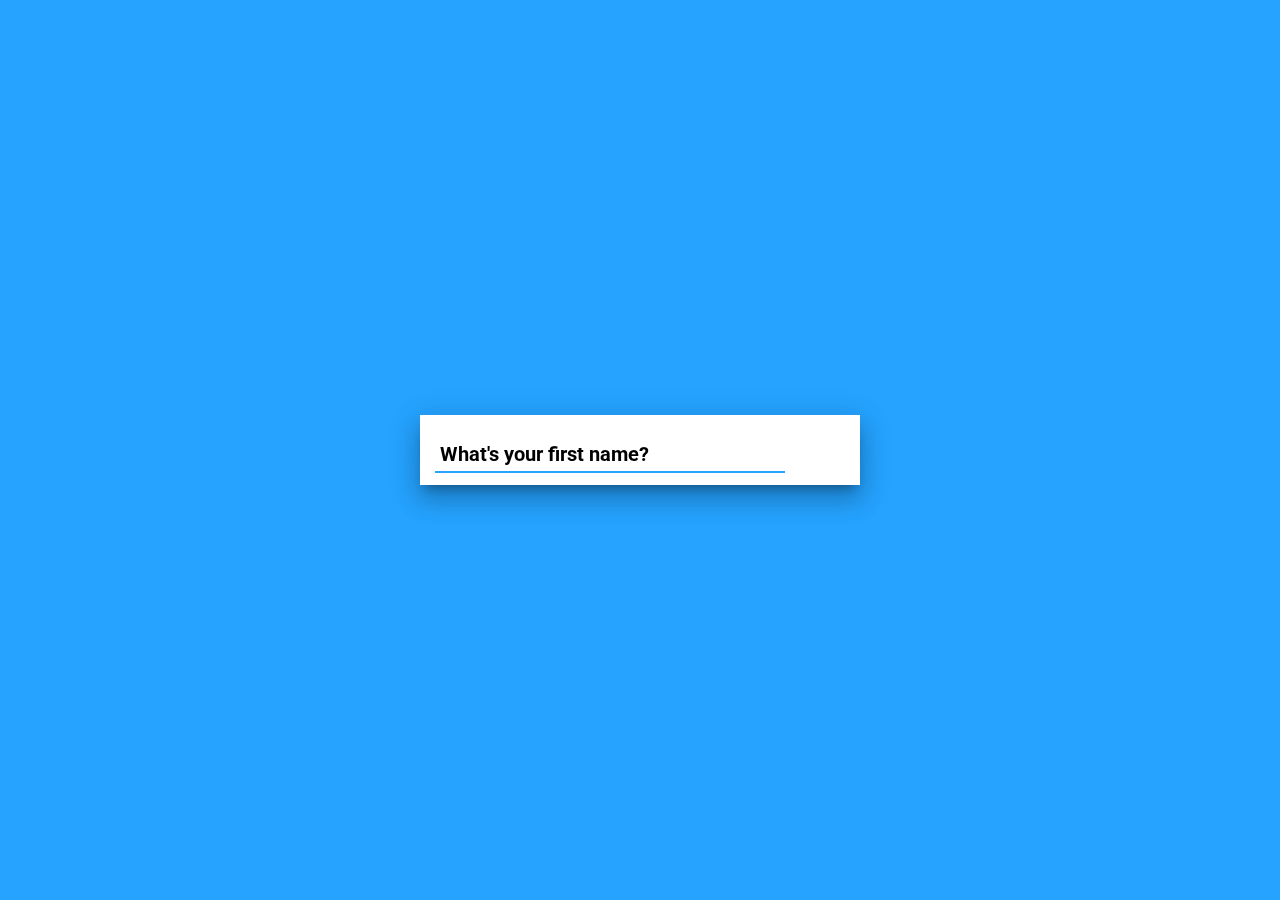
<file: index.html>
<!DOCTYPE html>
<html lang="en">
<head>
    <meta charset="UTF-8">
    <meta http-equiv="X-UA-Compatible" content="IE=edge">
    <meta name="viewport" content="width=device-width, initial-scale=1.0">
    <link rel="stylesheet" href="./style.css">
    <link rel="stylesheet" href="https://code.ionicframework.com/ionicons/2.0.1/css/ionicons.min.css">
    <link rel="stylesheet" href="https://fonts.googleapis.com/css?family=Roboto:400,700">
    <title>Document</title>
</head>
<body>
    <div id="progress"></div>

    <div class="center">
      <div id="register">
    
        <i id="progressButton" class="ion-android-arrow-forward next"></i>
    
        <div id="inputContainer">
          <input id="inputField" required autofocus />
          <label id="inputLabel"></label>
          <div id="inputProgress"></div>
        </div>
    
      </div>
    </div>  
    <script src="app.js"></script>  
</body>
</html>
</file>
<file: style.css>
body {
    margin: 0;
    background: #25A3FF;
    font-family: 'Roboto', sans-serif;
  }
  
  h1 {
    position: relative;
    color: #fff;
    opacity: 0;
    transition: .8s ease-in-out;
  }
  
  #progress {
    position: absolute;
    background: #0069ec;
    height: 100vh;
    width: 0;
    transition: width 0.2s ease-in-out;
  }
  
  .center {
    height: 100vh;
    display: flex;
    justify-content: center;
    align-items: center;
  }
  
  /******
    Form
   ******/
  
  #register {
    background: #fff;
    position: relative;
    width: 410px;
    padding: 2px 15px 20px 15px;
    box-shadow: 0 16px 24px 2px rgba(0,0,0,0.14), 0 6px 30px 5px rgba(0,0,0,0.12), 0 8px 10px -5px rgba(0,0,0,0.3);
    transition: transform .1s ease-in-out;
  }
  
  #register.close {
    width: 0;
    padding: 0;
    overflow: hidden;
    transition: .8s ease-in-out;
    box-shadow: 0 16px 24px 2px rgba(0,0,0,0);
  }
  
  .next {
    position: absolute;
    right: 20px;
    bottom: 10px;
    font-size: 40px;
    color: #25a3ff;
    float: right;
    cursor: pointer;
  }
  .next:hover {color: #333}
  .wrong .next {color: #ff2d26}
  .close .next {color: #fff}
  
  #inputContainer {
    position: relative;
    opacity: 0;
    width: 350px;
    margin-top: 25px;
    transition: opacity .3s ease-in-out;
  }
  
  #inputContainer input {
    width: 100%;
    padding: 0 5px;
    border: none;
    font-size: 20px;
    font-weight: bold;
    outline: 0;
    background: transparent;
    box-shadow:none;
  }
  
  #inputLabel {
    position: absolute;
    pointer-events: none;
    top: 0;
    left: 0;
    font-size: 20px;
    font-weight: bold;
    padding: 0 5px;
    transition: .2s ease-in-out;
  }
  
  #inputContainer input:valid + #inputLabel {
    top: -15px;
    font-size: 11px;
    font-weight: normal;
    color: #9e9e9e;
  }
  
  #inputProgress {
    position: absolute;
    border-bottom: 2px solid #25a3ff;
    padding: 3px 0;
    width: 0;
    transition: width .6s ease-in-out;
  }
  
  .wrong #inputProgress {
    border-color: #ff2d26;
  }
</file>
